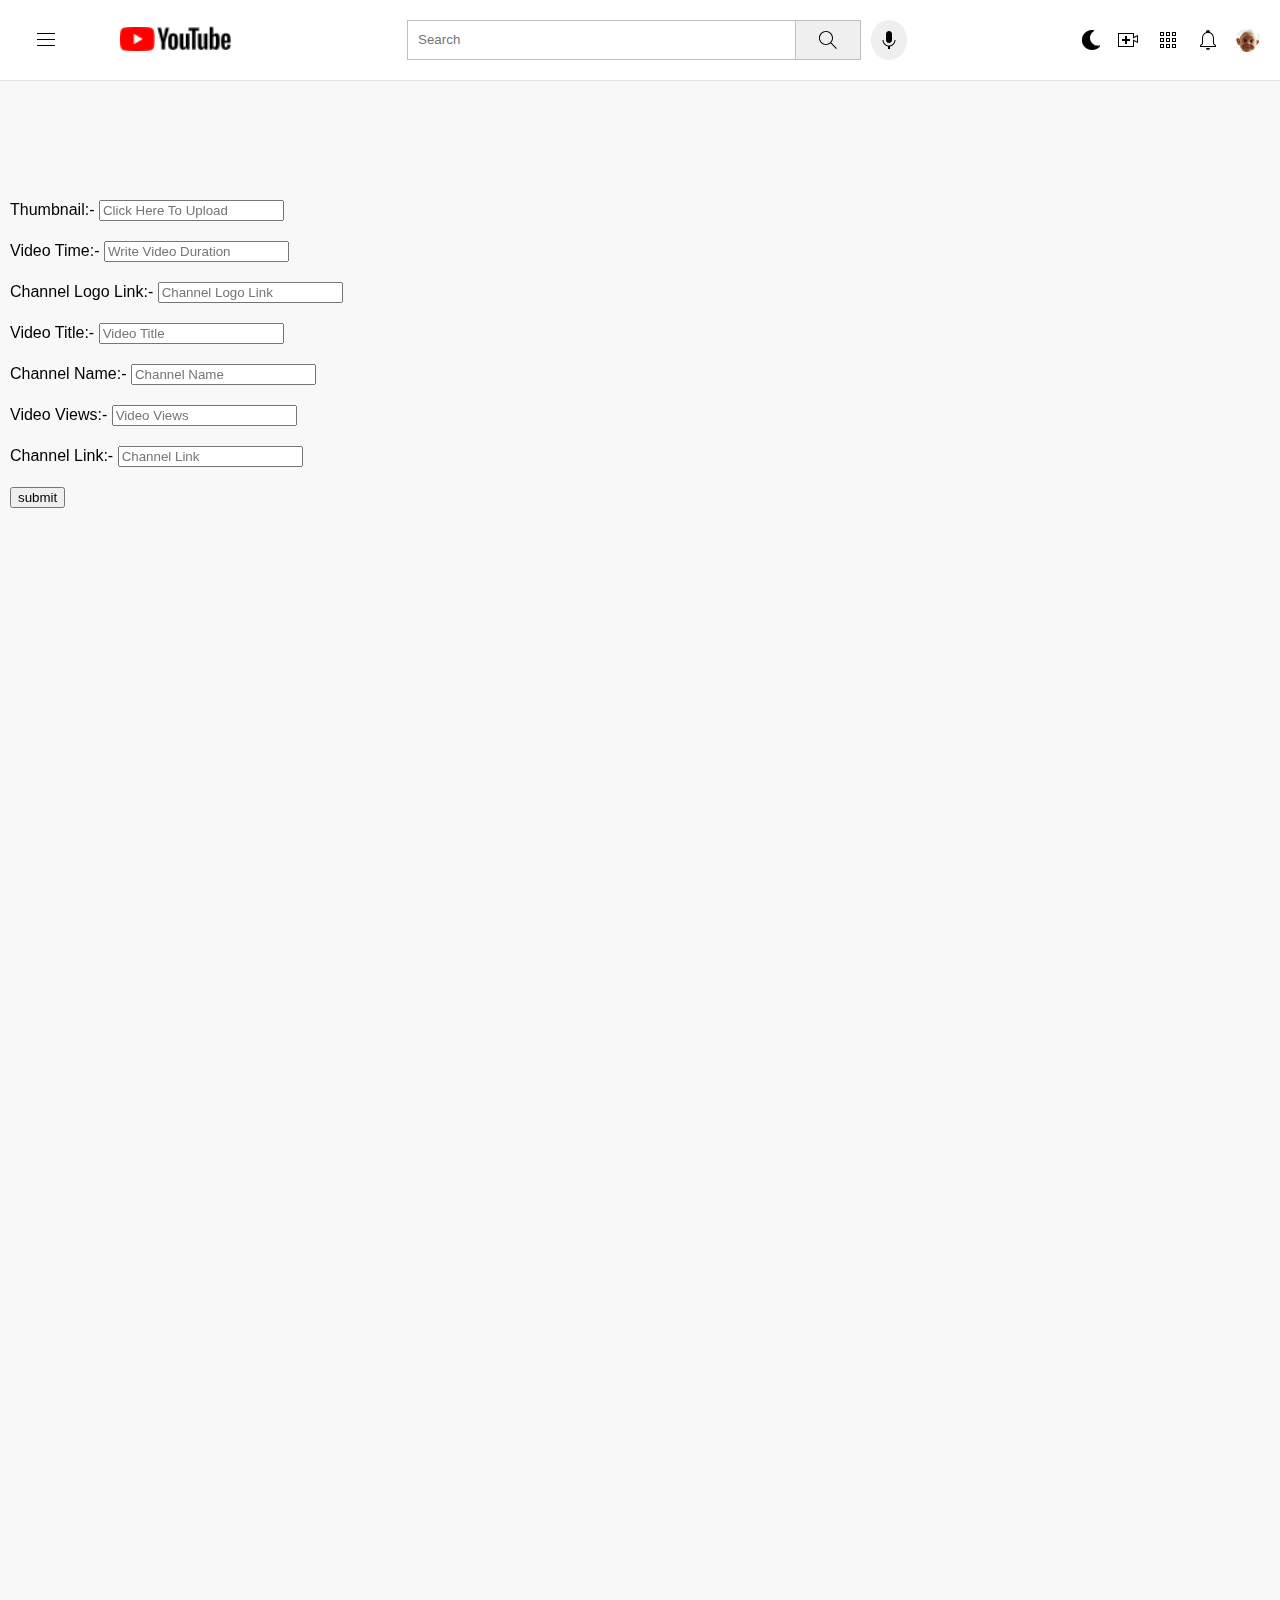
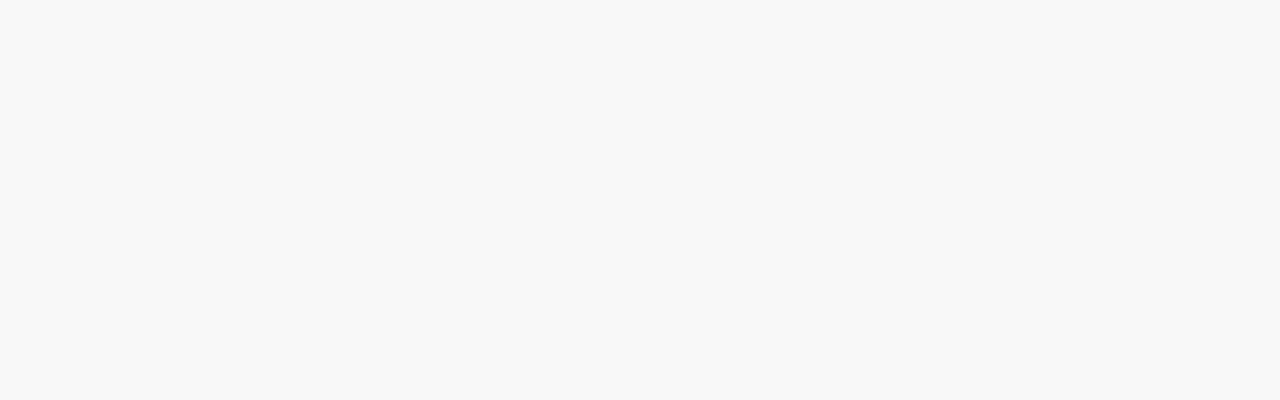
<file: youtube-page/upload-page/upload-page.html>
<!DOCTYPE html>
<html lang="en">

    <head>
        <meta charset="UTF-8"/>
        <meta http-equiv="X-UA-Compatible" content="IE=edge"/>
        <meta name="viewport" content="width=device-width, initial-scale=1.0"/>
        <link
            rel="icon"
            href="https://icons.iconarchive.com/icons/dakirby309/simply-styled/256/YouTube-icon.png">
        <title>Upload A Video</title>
        <link rel="stylesheet" href="../css/body.css"/>
        <link rel="stylesheet" href="../css/navigation-bar-icons.css"/>
        <link rel="stylesheet" href="../css/side-bar-icons.css"/>
        <link rel="stylesheet" href="../css/videos-section.css"/>
        <link rel="stylesheet" href="upload-page.css"/>
        <script
            src="https://code.jquery.com/jquery-3.6.0.js"
            integrity="sha256-H+K7U5CnXl1h5ywQfKtSj8PCmoN9aaq30gDh27Xc0jk="
            crossorigin="anonymous"></script>
    </head>

    <body>
        <section class="navigation-bar-fixed-menu">
            <div class="navigation-bar">
                <div class="left-side-navigation-bar">
                    <div class="hamburger-menu-container">
                        <img
                            class="hamburger-menu-icon"
                            onclick="hamburgerMenuExpand()"
                            src="../images/navigation-bar-icons/hamburger-menu.svg"
                            alt=""/>
                        <div class="tooltip-text">Menu</div>
                    </div>
                    <div class="youtube-logo-container">
                        <div class="youtube-left-side-logo">
                            <a href="../home-page/home-page.html">
                                <img
                                    class="youtube-left-side-icon"
                                    src="../images/navigation-bar-icons/youtube-left-side-logo.png"
                                    alt=""/>
                            </a>
                        </div>
                        <div class="youtube-right-side-logo">
                            <a href="../home-page/home-page.html">
                                <img
                                    class="youtube-right-side-icon"
                                    src="../images/navigation-bar-icons/youtube-right-side-logo.png"
                                    alt=""/>
                            </a>
                        </div>
                        <div class="tooltip-text">YouTube Home</div>
                    </div>
                </div>

                <div class="middle-side-navigation-bar">
                    <div class="search-input-container">
                        <input class="search-input" type="text" placeholder="Search"/>
                    </div>
                    <div class="search-icon-container">
                        <button class="search-icon-button"><img
                            class="search-icon"
                            src="../images/navigation-bar-icons/search.svg"
                            alt=""/></button>
                        <div class="tooltip-text">Search</div>
                    </div>
                    <div class="voice-search-icon-container">
                        <button class="voice-search-icon-button"><img
                            class="voice-search-icon"
                            src="../images/navigation-bar-icons/voice-search-icon.svg"
                            alt=""/></button>
                        <div class="tooltip-text">Voice Search</div>
                    </div>
                </div>

                <div class="right-side-navigation-bar">
                    <div class="dark-mode-icon-container">
                        <img
                            onclick="switchBetweenLightModeAndDarkMode()"
                            class="right-side-icon dark-mode-icon"
                            src="../images/navigation-bar-icons/dark-mode-button.png"
                            alt=""/>
                        <div class="tooltip-text dark-mode-tooltip-text">Dark Mode</div>
                    </div>
                    <div class="upload-icon-container">
                        <img
                            class="right-side-icon upload-icon"
                            src="../images/navigation-bar-icons/upload.svg"
                            alt=""/>
                        <div class="tooltip-text">Upload</div>
                    </div>
                    <div class="youtube-apps-icon-container">
                        <img
                            class="right-side-icon youtube-apps-icon"
                            src="../images/navigation-bar-icons/youtube-apps.svg"
                            alt=""/>
                        <div class="tooltip-text">YouTube Apps</div>
                    </div>
                    <div class="notifications-icon-container">
                        <img
                            class="right-side-icon notifications-icon"
                            src="../images/navigation-bar-icons/notifications.svg"
                            alt=""/>
                        <div class="tooltip-text">Notifications</div>
                    </div>
                    <div class="my-channel-icon-container">
                        <img
                            class="right-side-icon my-channel-icon"
                            src="../images/navigation-bar-icons/my-channel.jpeg"
                            alt=""/>
                    </div>
                </div>
            </div>
        </section>

        <section class="side-bar-fixed-menu">
            <div class="side-bar-menu">
                <div class="side-bar-home-container">
                    <div class="side-bar-home-image-container"><img
                        class="side-bar-home-icon side-bar-icons"
                        src="../images/sidebar-icons/home.svg"
                        alt=""/></div>
                    <div class="side-bar-home-text side-bar-text">Home</div>
                </div>
                <div class="side-bar-explorer-container">
                    <div class="side-bar-explorer-image-container"><img
                        class="side-bar-explorer-icon side-bar-icons"
                        src="../images/sidebar-icons/explore.svg"
                        alt=""/></div>
                    <div class="side-bar-explorer-text side-bar-text">Explorer</div>
                </div>
                <div class="side-bar-subscriptions-container">
                    <div class="side-bar-subscriptions-image-container"><img
                        class="side-bar-subscriptions-icon side-bar-icons"
                        src="../images/sidebar-icons/subscriptions.svg"
                        alt=""/></div>
                    <div class="side-bar-subscriptions-text side-bar-text">Subscriptions</div>
                </div>
                <div class="side-bar-originals-container">
                    <div class="side-bar-originals-image-container"><img
                        class="side-bar-originals-icon side-bar-icons"
                        src="../images/sidebar-icons/originals.svg"
                        alt=""/></div>
                    <div class="side-bar-originals-text side-bar-text">Originals</div>
                </div>
                <div class="side-bar-music-container">
                    <div class="side-bar-music-image-container"><img
                        class="side-bar-music-icon side-bar-icons"
                        src="../images/sidebar-icons/music.svg"
                        alt=""/></div>
                    <div class="side-bar-music-text side-bar-text">Music</div>
                </div>
                <div class="side-bar-library-container">
                    <div class="side-bar-library-image-container"><img
                        class="side-bar-library-icon side-bar-icons"
                        src="../images/sidebar-icons/library.svg"
                        alt=""/></div>
                    <div class="side-bar-library-text side-bar-text">Library</div>
                </div>
            </div>
        </section>

        <section class="videos-section"></section>

        <div class="form">
            <form id="form">
                <div>
                    <span class="form-text">Thumbnail:-</span>
                    <input
                        type="text"
                        id="input-field-id"
                        name="thumbnail"
                        placeholder="Click Here To Upload"/>
                    <input type="file" id="myFileInput"/>
                </div>
                <div>
                    <span class="form-text">Video Time:-
                    </span><input type="text" name="video_time" placeholder="Write Video Duration"/>
                </div>
                <div>
                    <span class="form-text">Channel Logo Link:-
                    </span><input type="text" name="channel_logo" placeholder="Channel Logo Link"/>
                </div>
                <div>
                    <span class="form-text">Video Title:-
                    </span><input type="text" name="title" placeholder="Video Title"/>
                </div>
                <div>
                    <span class="form-text">Channel Name:-
                    </span><input type="text" name="channel_name" placeholder="Channel Name"/>
                </div>
                <div>
                    <span class="form-text">Video Views:-
                    </span><input type="text" name="video_views" placeholder="Video Views"/>
                </div>
                <div class="video-link-form-container">
                    <span class="form-text">Video Link:-
                    </span><input
                        id="password-input"
                        type="text"
                        name="video_link"
                        placeholder="Video Link"/>
                    <input class="generate-link-button" type="button" value="Generate Link">
                </div>
                <div>
                    <span class="form-text">Channel Link:-
                    </span><input type="text" name="channel_link" placeholder="Channel Link"/>
                </div>
                <div>
                    <input
                        onclick="generater_random_link_onclick()"
                        type="submit"
                        value="submit"
                        id="title"/>
                </div>
            </form>
        </div>
        <script src="../javascript/dark-mode.js"></script>
        <script src="../javascript/hamburger-menu-expand.js"></script>
        <script src="../javascript/tooltip.js"></script>
        <script src="../javascript/videos-section.js"></script>
        <script src="upload-page.js"></script>
    </body>

</html>
</file>
<file: youtube-page/css/body.css>
/* Body CSS */
body {
    margin: 0;
    padding: 0;
    height: 2000px;
    background-color: rgb(248, 248, 248);
    font-family: "Roboto", "Arial", sans-serif;
    transition: all 1s ease-in-out;
}
</file>
<file: youtube-page/css/navigation-bar-icons.css>
/* Navigation Menu Main CSS */
.navigation-bar {
    position: fixed;
    top: 0;
    left: 0;
    right: 0;
    display: flex;
    justify-content: space-between;
    padding-top: 20px;
    padding-bottom: 20px;
    border-bottom: 1px solid rgb(228,228,228);
    background-color: white;
    z-index: 1000;
    transition: all ease-in-out 1s;
}

/* Left Side CSS */
.navigation-bar .left-side-navigation-bar {
    display: flex;
    align-items: center;
    margin-top: 1px;
}

.navigation-bar .left-side-navigation-bar .hamburger-menu-container {
    display: flex;
    margin-left: 34px;
    margin-right: 62px;
}

.navigation-bar .left-side-navigation-bar .hamburger-menu-icon {
    height: 24px;
    cursor: pointer;
}

.navigation-bar .left-side-navigation-bar .youtube-logo-container {
    display: flex;
    cursor: pointer;
    transition: all ease-in-out 1s;
}

.navigation-bar .left-side-navigation-bar .youtube-logo-container .youtube-left-side-logo,
.navigation-bar .left-side-navigation-bar .youtube-logo-container .youtube-right-side-logo {
    display: flex;
    align-items: center;
    justify-content: center;
    text-align: center;
    justify-items: center;
}

.navigation-bar .left-side-navigation-bar .youtube-logo-container .youtube-left-side-icon,
.navigation-bar .left-side-navigation-bar .youtube-logo-container .youtube-right-side-icon {
    height: 24px;
}

.navigation-bar .left-side-navigation-bar .youtube-logo-container .youtube-left-side-icon {
    margin-top: 2px;
    margin-right: 2px;
}

/* Middle Side CSS */
.middle-side-navigation-bar {
    display: flex;
    flex: 1;
    margin: 0 40px;
    max-width: 500px;
}

.search-icon,
.voice-search-icon {
    display: flex;
    height: 24px;
}

.search-input-container {
    display: flex;
    flex: 1;
    align-items: center;
    max-width: 500px;
    transition: all ease-in-out 1s;
}

.search-input {
    flex: 1;
    max-width: 500px;
    width: 500px;
    height: 17px;
    padding: 10.4px;
    width: 0;
    border: 1px;
    border-style: solid;
    border-color: rgb(192,192,192);
}

.search-icon-container {
    display: flex;
    margin-right: 10px;
}

.voice-search-icon-container {
    display: flex;
}

.search-icon-container button {
    border: 1px solid rgb(192,192,192);
    padding: 0 20px;
    margin-left: -1px;
    cursor: pointer;
    transition: all ease-in-out 1s;
}

.voice-search-icon-container button {
    border: none;
    border-radius: 100%;
    cursor: pointer;
    transition: all ease-in-out 1s;
}

/* Right Side CSS */
.right-side-navigation-bar {
    display: flex;
    align-items: center;
    padding-right: 20px;
}

.dark-mode-icon {
    display: flex;
    height: 20px;
    cursor: pointer;
    transition: all ease-in-out 1s;
}

.my-channel-icon,
.notifications-icon,
.upload-icon,
.youtube-apps-icon {
    display: flex;
    height: 24px;
    transition: all ease-in-out 1s;
}

.my-channel-icon {
    border-radius: 100%;
}

.my-channel-icon-container,
.notifications-icon-container,
.upload-icon-container,
.youtube-apps-icon-container {
    margin-left: 16px;
    cursor: pointer;
}

/* ToolTip Text */
.tooltip-text {
    display: block;
    position: absolute;
    padding: 4px;
    background-color: #3A3B3C;
    color: white;
    font-size: 12px;
    opacity: 0;
    transition: opacity 0.2s ease-in-out;
    z-index: 1000;
    white-space: nowrap;
}

.dark-mode-icon-container:hover .tooltip-text,
.hamburger-menu-container:hover .tooltip-text,
.my-channel-icon-container:hover .tooltip-text,
.notifications-icon-container:hover .tooltip-text,
.search-icon-container:hover .tooltip-text,
.upload-icon-container:hover .tooltip-text,
.voice-search-icon-container:hover .tooltip-text,
.youtube-apps-icon-container:hover .tooltip-text,
.youtube-logo-container:hover .tooltip-text {
    display: block;
    position: absolute;
    overflow: hidden;
    opacity: 1;
    white-space: nowrap;
}

/* Responsive */
@media (max-width:650px) {
    /* Hidden Items */
    .left-side-navigation-bar,
    .middle-side-navigation-bar,
    .right-side-navigation-bar {
        visibility: hidden;
        display: flex;
        align-items: center;
    }

    /* Left Side Icons */
    .left-side-navigation-bar .youtube-logo-container {
        position: fixed;
        display: flex;
        margin: 0 0 1px 0 !important;
    }

    .left-side-navigation-bar .youtube-logo-container .youtube-left-side-icon {
        visibility: visible;
        position: fixed;
        display: flex;
        top: 0;
        left: 0;
        margin-top: 25px !important;
        margin-left: 15px !important;
    }

    .left-side-navigation-bar .youtube-logo-container .youtube-right-side-icon {
        visibility: visible;
        position: fixed;
        display: flex;
        left: 12px;
        margin-left: 50px !important;
        margin-top: -15px !important;
    }

    /* Middle And Right Side Icons LTR*/
    .right-side-navigation-bar .my-channel-icon-container .my-channel-icon {
        visibility: visible;
        position: fixed;
        top: 0;
        right: 0;
        display: flex;
        margin-top: 25px;
        margin-right: 20px;
    }

    .middle-side-navigation-bar .search-icon-container {
        position: fixed;
        display: flex;
        top: 0;
        right: 0;
        margin: 0 !important;
    }

    .middle-side-navigation-bar .search-icon-container .search-icon {
        visibility: visible;
        position: fixed;
        top: 0;
        right: 0;
        display: flex;
        margin-top: 27px;
        margin-right: 60px !important;
    }

    .right-side-navigation-bar .dark-mode-icon-container .dark-mode-icon {
        visibility: visible;
        position: fixed;
        top: 0;
        right: 0;
        display: flex;
        margin-top: 27px;
        margin-right: 100px;
        height: 25px;
    }

    /* Icons Size */
    .left-side-navigation-bar .youtube-logo-container .youtube-left-side-icon,
    .left-side-navigation-bar .youtube-logo-container .youtube-right-side-icon,
    .middle-side-navigation-bar .search-icon-container .search-icon,
    .right-side-navigation-bar .dark-mode-icon-container .dark-mode-icon,
    .right-side-navigation-bar .my-channel-icon-container .my-channel-icon {
        height: 30px !important;
        cursor: none;
    }
}

/* Dark Mode */
/* Navigation Bar Background Dark Mode */
.navigation-bar.dark-mode {
    background-color: black;
    border-bottom: 1px solid red;
}

/* Left Side Dark Mode */
.navigation-bar .left-side-navigation-bar .hamburger-menu-icon.dark-mode,
.navigation-bar .left-side-navigation-bar .youtube-logo-container .youtube-right-side-logo.dark-mode {
    filter: invert(100%);
}

/* Middle Side Dark Mode */
.middle-side-navigation-bar .search-icon-container button.dark-mode,
.middle-side-navigation-bar .search-input-container.dark-mode,
.middle-side-navigation-bar .voice-search-icon-container button.dark-mode {
    filter: invert(100%);
}

/* Right Side Dark Mark */
.right-side-icon.dark-mode {
    filter: invert(100%);
}
</file>
<file: youtube-page/css/side-bar-icons.css>
.side-bar-menu {
    position: fixed;
    display: flex;
    flex-direction: column;
    top: 0;
    left: -105px;
    bottom: 0;
    margin-top: 80px;
    padding: 10px;
    text-align: center;
    background-color: white;
    border-right: 2px solid white;
    transition: all 1s ease-in-out;
}

.side-bar-explorer-container,
.side-bar-home-container,
.side-bar-library-container,
.side-bar-music-container,
.side-bar-originals-container,
.side-bar-subscriptions-container {
    display: flex;
    flex-direction: column;
    align-items: center;
    justify-content: center;
    height: 74px;
    font-weight: bold;
}

.side-bar-explorer-text,
.side-bar-home-text,
.side-bar-library-text,
.side-bar-music-text,
.side-bar-originals-text,
.side-bar-subscriptions-text {
    font-size: 12px;
    cursor: pointer;
    font-weight: bold;
}

.side-bar-icons {
    height: 24px;
    cursor: pointer;
}

/* Hamburger Menu Expand */
.side-bar-menu.expand {
    left: 0;
}

/* Side Bar Dark Mode */
.side-bar-menu.dark-mode {
    background-color: black;
    border-right: 2px solid red;
}

.side-bar-explorer-text.dark-mode,
.side-bar-home-text.dark-mode,
.side-bar-icons.dark-mode,
.side-bar-library-text.dark-mode,
.side-bar-music-text.dark-mode,
.side-bar-originals-text.dark-mode,
.side-bar-subscriptions-text.dark-mode {
    filter: invert(100%);
}

@media (max-width:560px) {
    .side-bar-menu {
        opacity: 0;
    }
}
</file>
<file: youtube-page/css/videos-section.css>
/* Videos Section */
.videos-section {
    display: grid;
    row-gap: 20px;
    column-gap: 12px;
    margin-left: 10px;
    margin-top: 94px;
    margin-right: 10px;
    transition: all 1s ease-in-out;
}

.videos-section.change {
    margin-left: 120px !important;
}

/* Thumbnail Section */
.video-grid .thumbnail-image-container {
    display: flex;
    flex-direction: column;
    margin-bottom: 4px;
}

.video-grid .thumbnail-image-container .thumbnail-image-source {
    display: block;
    width: 100%;
}

/* Video Time */
.video-grid .thumbnail-image-container {
    position: relative;
}

.video-grid .thumbnail-image-container .video-time {
    position: absolute;
    right: 0;
    bottom: 0;
    background-color: black;
    color: white;
    margin-right: 8px;
    margin-bottom: 8px;
    padding-left: 2px;
    padding-right: 2px;
    opacity: 0.78;
}

/* Video Info Section */
.video-grid .video-info-container {
    display: grid;
    grid-template-columns: 40px 1fr;
    margin-top: 8px;
}

.video-grid .video-info-container .channe-logo-container .channel-logo {
    border-radius: 100%;
    width: 36px;
    cursor: pointer;
}

.video-grid a {
    text-decoration: none;
}

.video-grid .video-stats-container .video-title a {
    color: black;
    transition: all 1s ease-in-out;
}

.video-grid .video-stats-container .channel-name a {
    color: #808080;
}

.video-grid .video-info-container .channel-name,
.video-grid .video-info-container .video-stats,
.video-grid .video-info-container .video-title {
    transition: all 1s ease-in-out;
}

.video-grid .video-info-container .video-title {
    font-weight: bold;
    color: black;
}

.video-grid .video-info-container .channel-name {
    margin-top: 4px;
    margin-bottom: 4px;
}

.video-grid .video-info-container .video-stats {
    color: #808080;
}

/* Responsive */
@media (min-width: 1000px) {
    .videos-section {
        grid-template-columns: 1fr 1fr 1fr 1fr 1fr;
    }
}

@media (min-width: 751px) and (max-width: 999px) {
    .videos-section {
        grid-template-columns: 1fr 1fr 1fr;
    }
}

@media (min-width: 561px) and (max-width: 750px) {
    .videos-section {
        grid-template-columns: 1fr 1fr;
    }
}

@media (max-width: 560px) {
    .videos-section {
        margin: 82px 0 0;
        grid-template-columns: 1fr;
    }

    .video-grid .video-info-container {
        margin-left: 10px;
        margin-right: 2px;
    }

    .videos-section.change {
        margin-left: 0 !important;
    }
}

/* Dark Mode */
body.dark-mode {
    background-color: black;
}

.video-grid .video-stats-container .video-title a.dark-mode {
    color: white;
}

/* Form */
.form {
    margin-left: 10px;
    transition: all 1s ease-in-out;
}

.form.change {
    margin-left: 120px;
}
</file>
<file: youtube-page/upload-page/upload-page.css>
#form {
    margin-top: 200px;
    position: fixed;
}

.videos-section {
    display: none;
}

#myFileInput,
.form-text {
    transition: all 1.5s ease-in-out;
}

.form-text.dark-mode {
    color: white;
}

#myFileInput.dark-mode {
    color: white;
}

.form input {
    margin-bottom: 20px;
    transition: all 1.5s ease-in-out;
}

.form input.dark-mode {
    background-color: black;
    color: white;
}

.video-link-form-container {
    display: none;
}

#myFileInput {
    position: absolute;
    margin-left: -176px;
    opacity: 0;
}
</file>
